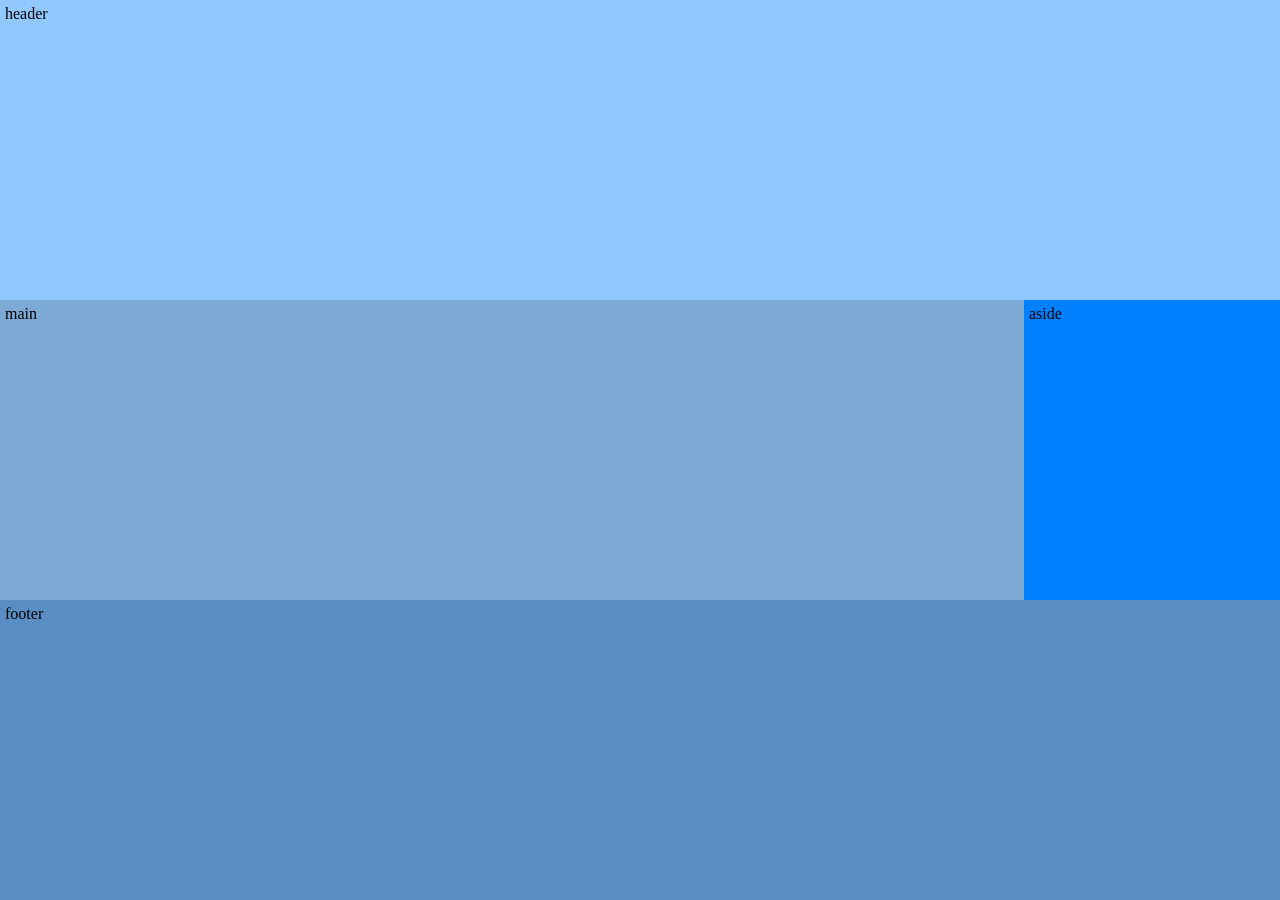
<file: oefening-01/index.html>
<!DOCTYPE html>
<html lang="en">
<head>
    <meta charset="UTF-8">
    <meta name="viewport" content="width=device-width, initial-scale=1.0">
    <title>Document</title>
     <link rel="stylesheet" href="reset.css">
     <link rel="stylesheet" href="style.css">
</head>
<body>
    <header>header</header>
    <main>main</main>
    <aside>aside</aside>
    <footer>footer</footer>
</body>
</html>
</file>
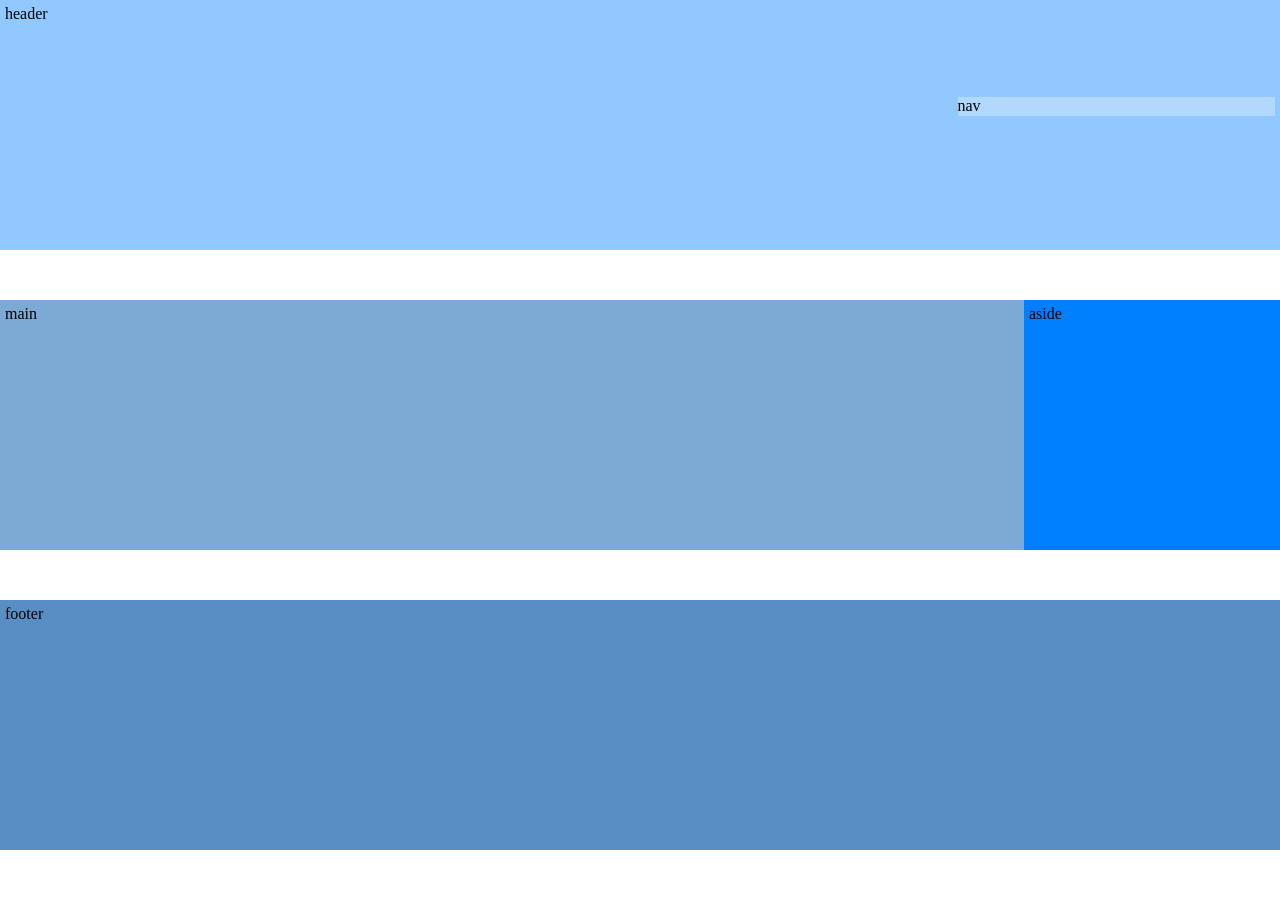
<file: oefening-02/index.html>
<!DOCTYPE html>
<html lang="en">
  <head>
    <meta charset="UTF-8" />
    <meta name="viewport" content="width=device-width, initial-scale=1.0" />
    <title>Document</title>
    <link rel="stylesheet" href="reset.css" />
    <link rel="stylesheet" href="style.css" />
  </head>
  <body>
    <header>
      header
      <nav>nav</nav>
    </header>

    <main>main</main>
    <aside>aside</aside>
    <footer>footer</footer>
  </body>
</html>
</file>
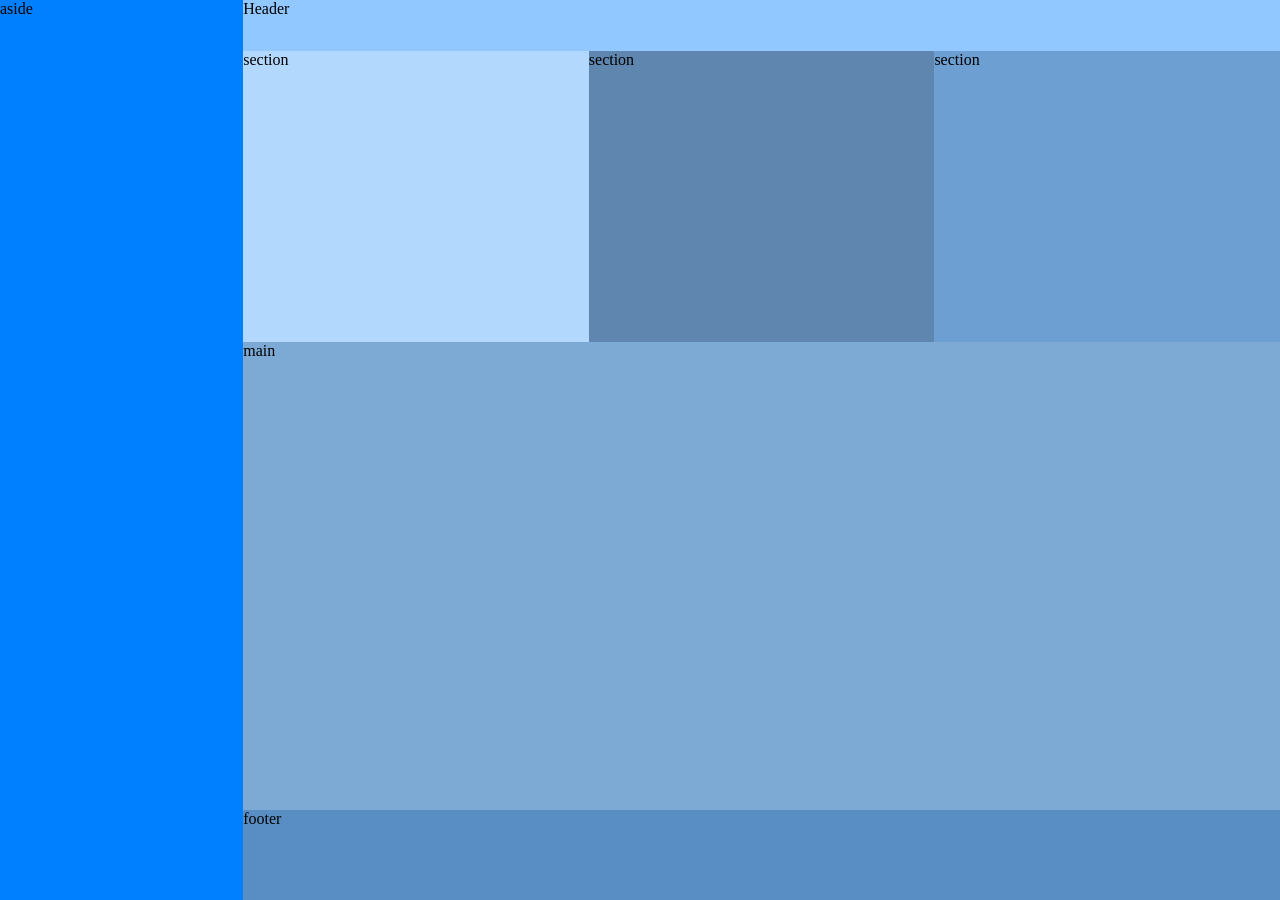
<file: oefening-03/index.html>
<!DOCTYPE html>
<html lang="en">
<head>
    <meta charset="UTF-8">
    <meta name="viewport" content="width=device-width, initial-scale=1.0">
    <title>Document</title>
    <link rel="stylesheet" href="reset.css">
    <link rel="stylesheet" href="style.css">
</head>
<body>
    <div class="container">
        <header class="header"> Header
            <div id="section1"> section</div>
            <div id="section2"> section</div>
            <div id="section3"> section</div>
        </header>
        <main class="main"> main</main>
        <aside class="aside"> aside</aside>
        <footer class="footer"> footer</footer>
        
    </div>
    

</body>
</html>
</file>
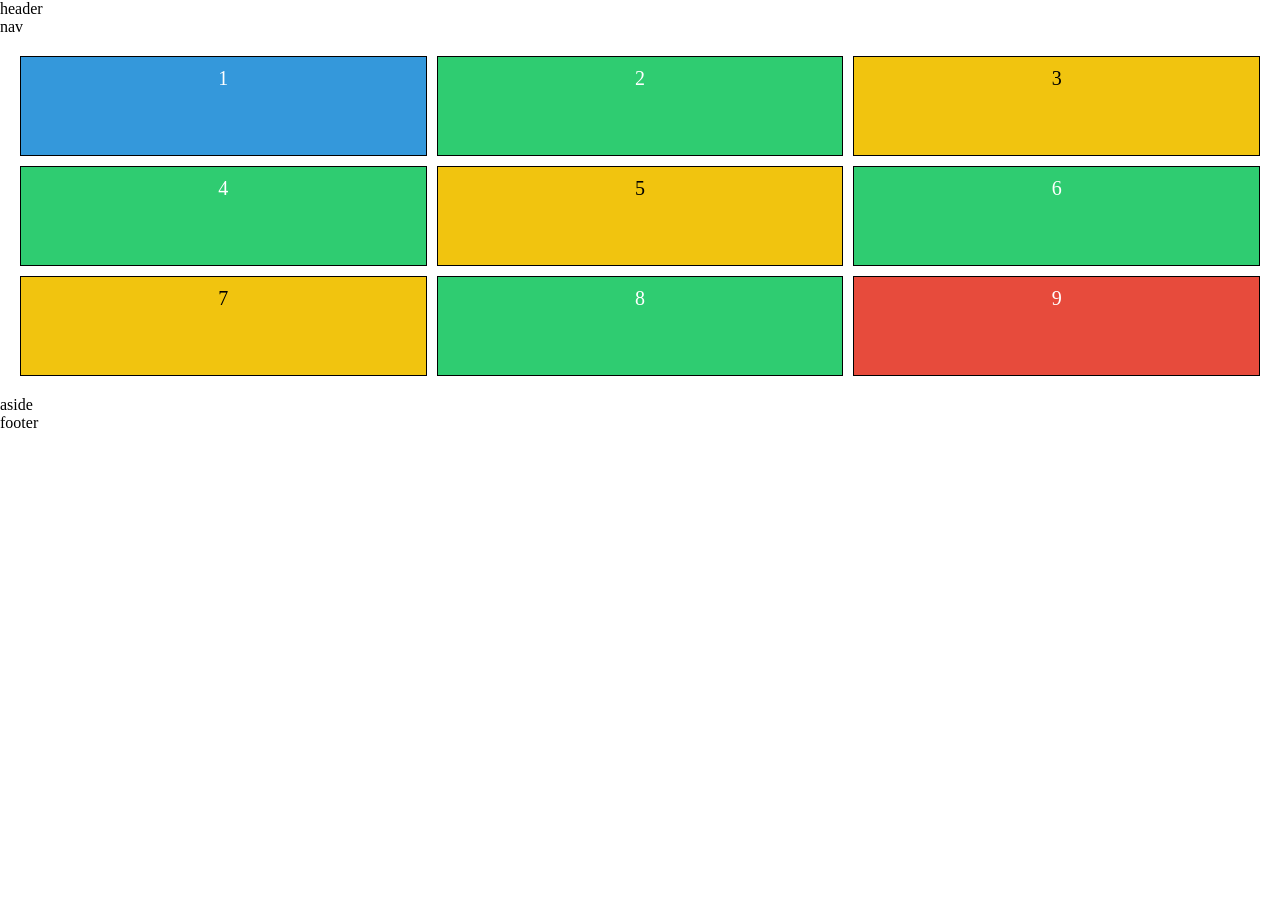
<file: oefening-04/index.html>
<!DOCTYPE html>
<html lang="en">
<head>
    <meta charset="UTF-8">
    <meta name="viewport" content="width=device-width, initial-scale=1.0">
    <title>Document</title>
    <link rel="stylesheet" href="reset.css">
    <link rel="stylesheet" href="style.css">
</head>
<body>
    <div class="container">
        <header class="header"> header </header>
        <nav class="nav"> nav </nav>
        <main class="main">
            <div> 1 </div>
            <div> 2 </div>
            <div> 3 </div>
            <div> 4 </div>
            <div> 5 </div>
            <div> 6 </div>
            <div> 7 </div>
            <div> 8 </div>
            <div> 9 </div>
        
        </main>
        <aside class="aside"> aside </aside>
        <footer class="footer"> footer </footer>
    
    </div>

</body>
</html>
</file>
<file: oefening-01/style.css>
body{
    min-height: 100dvh;
    display: grid;
    grid-template-columns: repeat(5,1fr);
    
}
body > * {
    padding: 5px;
}

header{
    background-color: #91c8ff ;
    grid-column: 1 / 6;
}
main{
    background-color: #7da9d5;
    grid-column: 1 / 5;
}
aside{
    background-color:#007fff ;
}
footer{
    background-color: #588ec3;
    grid-column: 1 / 6;
}
</file>
<file: oefening-02/style.css>
body {
  min-height: 100dvh;
  display: grid;
  grid-template-columns: repeat(5, 1fr);
}
body > * {
  padding: 5px;
  height: 250px;
}

header {
  background-color: #91c8ff;
  grid-column: 1/6;
  /* height: 200px; */
  display: grid;
  grid-template-columns: repeat(4,1fr);
  grid-template-rows: repeat(13,1fr);
}


nav {
  background-color: #b3d8fd;
  grid-column: 4/6;
  grid-row: 6/7;
}

main {
  background-color: #7da9d5;
  grid-column: 1 / 5;
}
aside {
  background-color: #007fff;
}
footer {
  background-color: #588ec3;
  grid-column: 1 / 6;
}
</file>
<file: oefening-03/style.css>
html, body {
    margin: 0;
    padding: 0;
    height: 100%;
    }
.container{
    min-height: 100dvh;
    display: grid;
    grid-template-areas:
    "aside header "
    "aside main "
    "aside footer ";
    grid-template-columns: auto 81%;
    grid-template-rows: 38% auto 10%;    
}


.aside{
    
    background-color: #007fff;
    grid-area: aside;
    width: auto;
    height: 100%;
}


.header{
    grid-area: header;
    background-color: #91c8ff;
    display: grid;
    grid-template-columns: repeat(3, 1fr);
    grid-template-rows: 15% auto;
}


header > div {
    grid-row: 2;
    
}

header :first-child{
    background-color: #b3d8fd;    
}

header :nth-child(2){
    background-color: #5e86af;
}

header :last-child{
    background-color: #6d9fd2;
}

.main{
    grid-area: main;
    background-color:#7da9d5;
    
}
.footer{
    grid-area: footer;
    background-color: #588ec3;
    
}
</file>
<file: oefening-04/style.css>
body, html{
    min-height: 100dvh;
    margin: 0;
    padding: 0;
    height: 100%;
    
}

.container{
    height: 100%;
    min-height: 100vh;
}

.main{
    
    display: grid;
    grid-template-columns:1fr 1fr 1fr;
    grid-template-rows: auto auto auto;
    padding: 20px;
    gap: 10px;

}

main > *{
    
    height: 100px;
    border: 1px solid black;
    padding: 10px;
    font-size: 20px;
    text-align: center;
}

.main :first-child{
    color: white;
    background-color: #3498db;
}
.main :nth-child(even){
    color: white;
    background-color: #2fcc71;
}

.main :nth-child(2n + 3){
    color: black;
    background-color: #f1c40f;

}
.main :last-child{
    color: white;
    background-color: #e74b3c;
}
</file>
